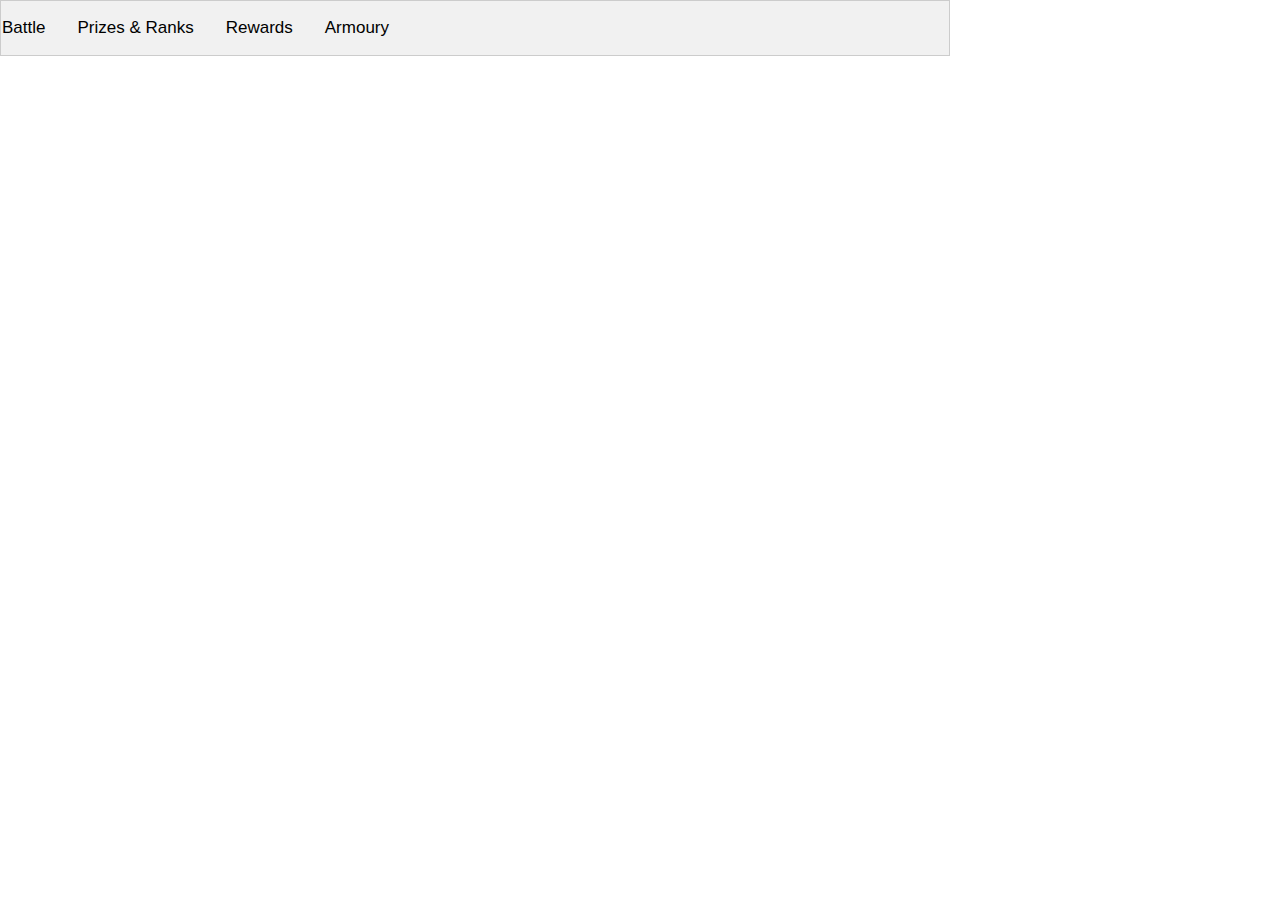
<file: index.html>
<!DOCTYPE html>
<html>
<head>
  <meta charset="utf-8">
  <meta name="viewport" content="width=device-width, initial-scale=1.0">
  <title>Home Navigation Page</title>
  <link rel="stylesheet" href="css/bootstrap.min.css">
  <link rel="stylesheet" href="css/style.css">
  <link rel="stylesheet" href="https://cdnjs.cloudflare.com/ajax/libs/font-awesome/4.7.0/css/font-awesome.min.css">

  <script type="text/javascript" src="js/jquery-3.3.1.min.js" ></script>
  <script type="text/javascript" src="js/bootstrap.min.js"></script>
  </head>
<body>

<div class="tab">
  <div class="row">
  <button class="tablinks" onclick="myFunction(event, 'battle')">Battle</button>
  <button class="tablinks" onclick="myFunction(event, 'prizes')">Prizes & Ranks</button>
  <button class="tablinks" onclick="myFunction(event,'rewards')">Rewards</button>
  <button class="tablinks" onclick="myFunction(event, 'armoury')">Armoury</button>
</div>
</div>

  <div id="battle" class="tabcontent">
    Coming Soon
  </div>

  <div id="prizes" class="tabcontent">
    Coming Soon
  </div>

  <div id="rewards" class="tabcontent">
     <h3 align ="center"> Fall Season </h3>
     <div class="container">
       <div class="row">

          <div class="card">
              <figure>
                <a href="legen1.html">
                <img class="card-img-top img-fluid" src="img/ice_golem.png" alt="Card image cap">
                <figcaption align="center">Legendary 1</figcaption>
              </a>
             </figure>
          </div>

            <div class="card">
             <figure>
               <img class="card-img-top img-fluid" src="img/minion_horde.png" alt="Card image cap">
                <figcaption align="center">Legendary 2</figcaption>
             </figure>
           </div>

            <div class="card">
              <figure>
                <img class="card-img-top img-fluid" src="img/rage_barbarian.png" alt="Card image cap">
                  <figcaption align="center">Legendary 3</figcaption>
              </figure>
            </div>

            <div id="mythic" class="card">
              <figure>
                <img class="card-img-top img-fluid" src="img/unnamed.png" alt="Card image cap">
                <figcaption align="center">Mythic<br>

                  <!-- Button trigger modal -->
                    <button type="button" class="btn btn-primary" data-toggle="modal" data-target="#exampleModal">
                      <i class="fa fa-lock"></i>info
                    </button>

                    <!-- Modal -->
                  <div class="modal fade" id="exampleModal" tabindex="-1" role="dialog" aria-labelledby="exampleModalLabel" aria-hidden="true">
                    <div class="modal-dialog" role="document">
                      <div class="modal-content">
                         <div class="modal-body">
                           <h5 class="modal-title" id="exampleModalLabel"></h5>
                           <button type="button" class="close" data-dismiss="modal" aria-label="Close">
                             <span aria-hidden="true">&times;</span>
                           </button>
                          <p>Item Locked</p>
                           <p>Complete the 3 Legendary branches to unlock </p>
                        </div>
                      </div>
                    </div>
                 </div>

                </figcaption>
              </figure>
            </div>

            <div id="discount" class="card">
              <figure>
                <span class="badge">17</span>
                <img class="card-img-top img-fluid" src="img/money.png" alt="Card image cap">
                <figcaption align="center"><br>Discount<br></figcaption>
              </figure>
            </div>

        </div>
     </div>
  </div>

 <div id="armoury" class="tabcontent">
   Coming Soon
 </div>

</body>
<script src="js/app.js"></script>
</html>
</file>
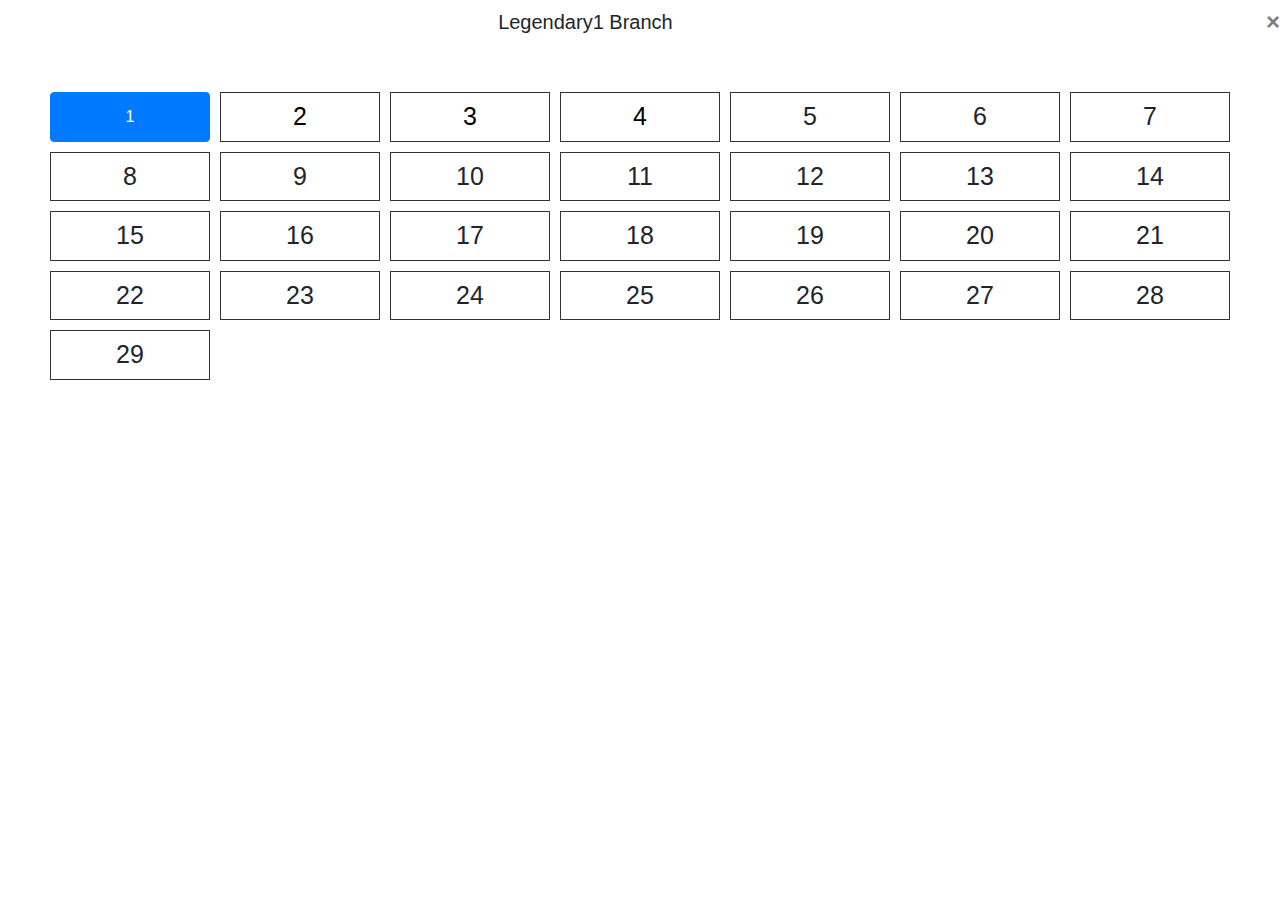
<file: legen1.html>
<!DOCTYPE html>
<html>
<head>
  <meta charset="utf-8">
  <meta name="viewport" content="width=device-width, initial-scale=1.0">
  <title>Prize Cliam Page</title>
  <link rel="stylesheet" href="css/bootstrap.min.css">
  <link rel="stylesheet" href="css/style1.css">
  <link rel="stylesheet" href="https://cdnjs.cloudflare.com/ajax/libs/font-awesome/4.7.0/css/font-awesome.min.css">

  <script type="text/javascript" src="js/jquery-3.3.1.min.js" ></script>
  <script type="text/javascript" src="js/bootstrap.min.js"></script>
  </head>
<body>
  <div class="row">
      <div class="col-sm-11">
        <h5 align="center">Legendary1 Branch</h5>
      </div>
      <div class="col-sm-1">

        <button onclick="goBack()" type="button" class="close" data-dismiss="modal" aria-label="Close">
          <span aria-hidden="true">&times;</span>
        </button>

      </div>
    </div>

  <div class="grid-container">
  <button type="button" class="btn btn-primary" data-toggle="modal" data-target="#exampleModal">1</button >
    <!-- Modal -->
  <div class="modal fade" id="exampleModal" tabindex="-1" role="dialog" aria-labelledby="exampleModalLabel" aria-hidden="true">
    <div class="modal-dialog" role="document">
      <div class="modal-content">
         <div class="modal-body">
           <h5 class="modal-title" id="exampleModalLabel"></h5>
           <button type="button" class="close" data-dismiss="modal" aria-label="Close">
             <span aria-hidden="true">&times;</span>
           </button>
          <p>Item information</p>

        </div>
      </div>
    </div>
 </div>
  <button class="grid-item">2</button>
  <button class="grid-item">3</button>
  <button class="grid-item">4</button>
  <div class="grid-item">5</div>
  <div class="grid-item">6</div>
  <div class="grid-item">7</div>
  <div class="grid-item">8</div>
  <div class="grid-item">9</div>
  <div class="grid-item">10</div>
  <div class="grid-item">11</div>
  <div class="grid-item">12</div>
  <div class="grid-item">13</div>
  <div class="grid-item">14</div>
  <div class="grid-item">15</div>
  <div class="grid-item">16</div>
  <div class="grid-item">17</div>
  <div class="grid-item">18</div>
  <div class="grid-item">19</div>
  <div class="grid-item">20</div>
  <div class="grid-item">21</div>
  <div class="grid-item">22</div>
  <div class="grid-item">23</div>
  <div class="grid-item">24</div>
  <div class="grid-item">25</div>
  <div class="grid-item">26</div>
  <div class="grid-item">27</div>
  <div class="grid-item">28</div>
  <div class="grid-item">29</div>

</div>
<script>
function goBack() {
    window.history.go(-1);
}
</script>
<script src="js/app.js"></script>
</body>
</html>
</file>
<file: css/style.css>
body {
  max-width: 950px;
}

.row{

  display: inline-flex;
  flex-wrap: nowrap;
}

#rewards {
   height: 100%
   width:300px;
}

.card{
  width: 150px;
  height: 220px;
  margin-left: 5px !important;
}
.container{
  margin-left: -10px;
}

#mythic {
  background-color: rgba(0,0,0,0.5);
}

.tab {
    margin-left: 0px;
    overflow:scroll;
    border: 1px solid #ccc;
    background-color: #f1f1f1;
}

.tab button {
    background-color: inherit;
    float: left;
    border: none;
    outline: none;
    cursor: pointer;
    padding: 14px 16px;
    transition: 0.3s;
    font-size: 17px;
}

.tab button:hover {
    background-color: #ddd;
}

.tab button.active {
    background-color: #ccc;
}

.tabcontent {
    display: none;
    padding: 6px 12px;
    border-top: none;
}

.modal-content {
  width: 250px;
}
</file>
<file: css/style1.css>
body {
  margin-top: 10px;
}
.grid-container {
  display: grid;
  grid-template-columns: auto auto auto auto auto auto auto;
  grid-template-rows: auto auto;
  grid-gap: 10px;
  padding: 50px;
}
.grid-item {
  background-color: rgba(255, 255, 255, 0.8);
  border: 1px solid rgba(0, 0, 0, 0.8);
  padding: 5px;
  font-size: 25px;
  text-align: center;
}
.modal-content {
  width: 200px;
}
</file>
